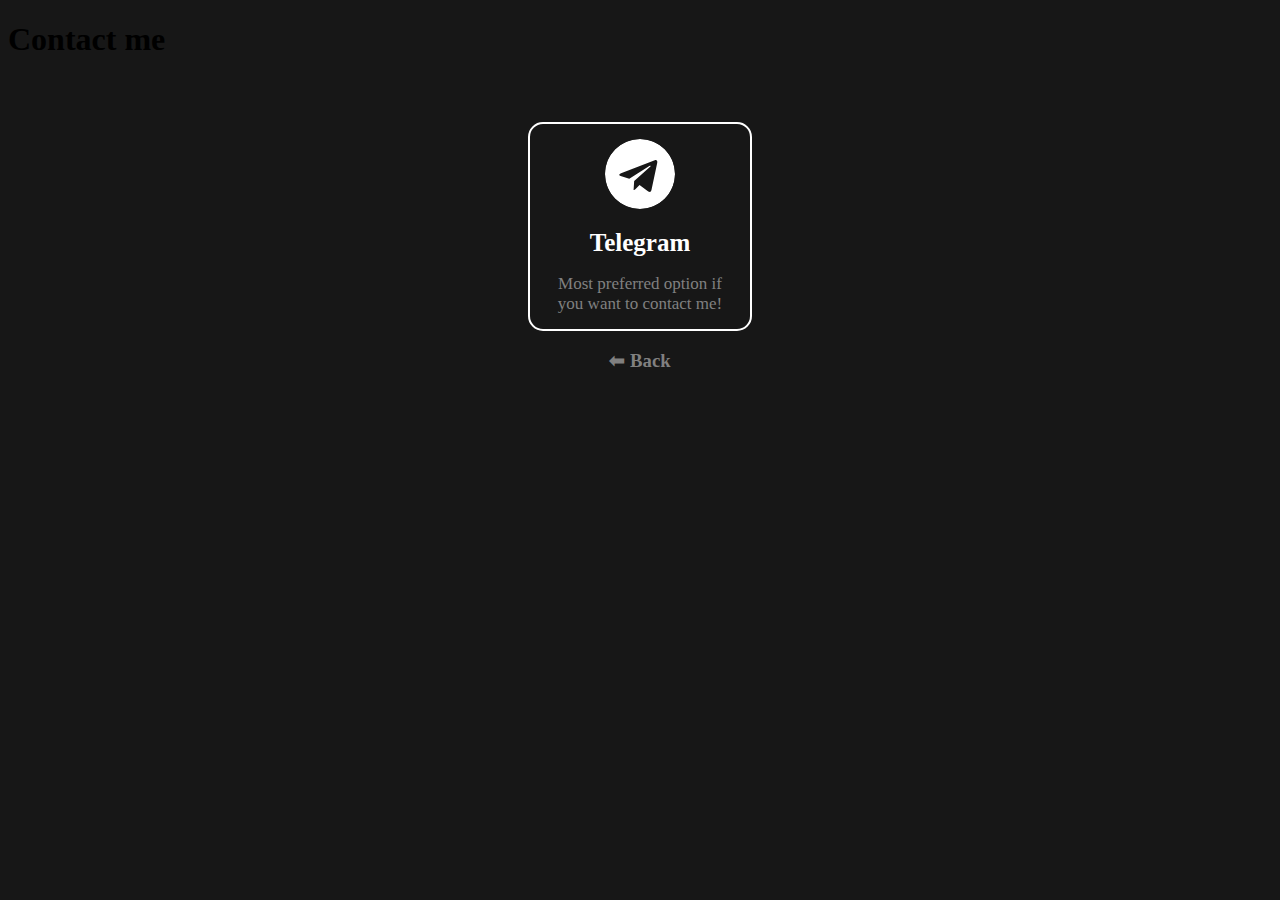
<file: contacts.html>
<!DOCTYPE html>
<html lang="en">
<head>
    <meta charset="UTF-8">
    <meta name="viewport" content="width=device-width, initial-scale=1.0">
    <link rel="stylesheet" href="css/style.css">
    <link rel="stylesheet" href="css/media.css">
    <title>Contacts | LuckyLoo_</title>
</head>
<body>
    <h1 class="title center bold white"><span class="contact bold">Contact</span> me</h1>
    <div class="projects-list">
        <a class="page" href="https://t.me/luckyloo1730"><div class="projects">
            <img class="img" src="img/telegram.svg" alt="">
            <h1 class="projects-text">Telegram</h1>
            <p class="desc2">Most preferred option if you want to contact me!</p>
        </div>
    </a>
    <footer>
        <a class="page" href="index.html"><h3 class="back">⬅ Back</h3></a>
    </footer>
</body>
<script src="js/anime.min.js"></script>
<script src="js/main.js"></script>
</html>
</file>
<file: css/media.css>
@media (max-width: 480px) {
    .desc,
    .desc2 {
      font-size: 14px;
    }
  
    .projects {
      width: 30%;
    }
  }
  
  /* Tablets */
  @media (min-width: 481px) and (max-width: 1024px) {
    .desc,
    .desc2 {
      font-size: 17px;
    }
  
    .projects {
      width: 20%;
    }
  }
  
  /* Desktop devices */
  @media (min-width: 1025px) {
    .desc,
    .desc2 {
      font-size: 17px;
    }
  
    .projects {
      width: 15%;
    }
  }
</file>
<file: css/style.css>
body {
    background-color: #171717;
  }
  
  .animated {
    text-align: center;
    color: orange;
  }
  
  .desc {
    text-align: center;
    color: gray;
    max-width: 50%;
    margin: 0 auto;
    font-size: 17px;
  }
  
  .ua {
    color: yellow;
  }
  
  .bold {
    font-weight: bold;
  }
  
  .js {
    color: orange;
  }
  
  .dev {
    color: #03fc66;
  }
  
  .pfp {
    height: 150px;
    border-radius: 50%;
    margin: 0 auto;
    transition: 0.3s;
    cursor: grab;
  }
  .pfp:hover, .pfp:active {
    transform: scale(1.1);
}

.pfp:active {
    cursor: grabbing;
    transform: scale(1.2);
}
  
  .pfp2 {
    text-align: center;
  }
  
  
  .theme {
    text-align: left;
    margin-left: 15px;
    color: gray;
    transition: 0.3s;
  }
  
  .theme:hover {
    transform: scale(1.1);
    transition: 0.3s;
  }
  
  .projects-text {
    font-size: 25px;
    text-align: center;
    color: white;
    font-weight: bold;
  }
  
  .projects {
    border: 2px white solid;
    width: 15%;
    text-align: center;
    margin: 0 auto;
    margin-top: 5%;
    transition: 0.3s;
    padding: 15px;
    border-radius: 15px;
  }
  
  .projects:hover {
    transform: scale(1.1);
    transition: 0.3s;
  }
  
  .page {
    text-decoration: none;
  }
  
  .desc2 {
    text-align: center;
    color: gray;
    max-width: 100%;
    margin: 0 auto;
    font-size: 17px;
  }

.projects-list{
    align-items: center;
}
.date{
    text-align: center;
    font-size: 15px;
    color: gray;
}
.back{
    text-align: center;
    color: gray;
    transition: 0.3s;
}
footer{
  margin-top: 15px;
}
.img{
  height: 70px;
  border-radius: 50%;
}
.img2{
  height: 70px;
}
</file>
